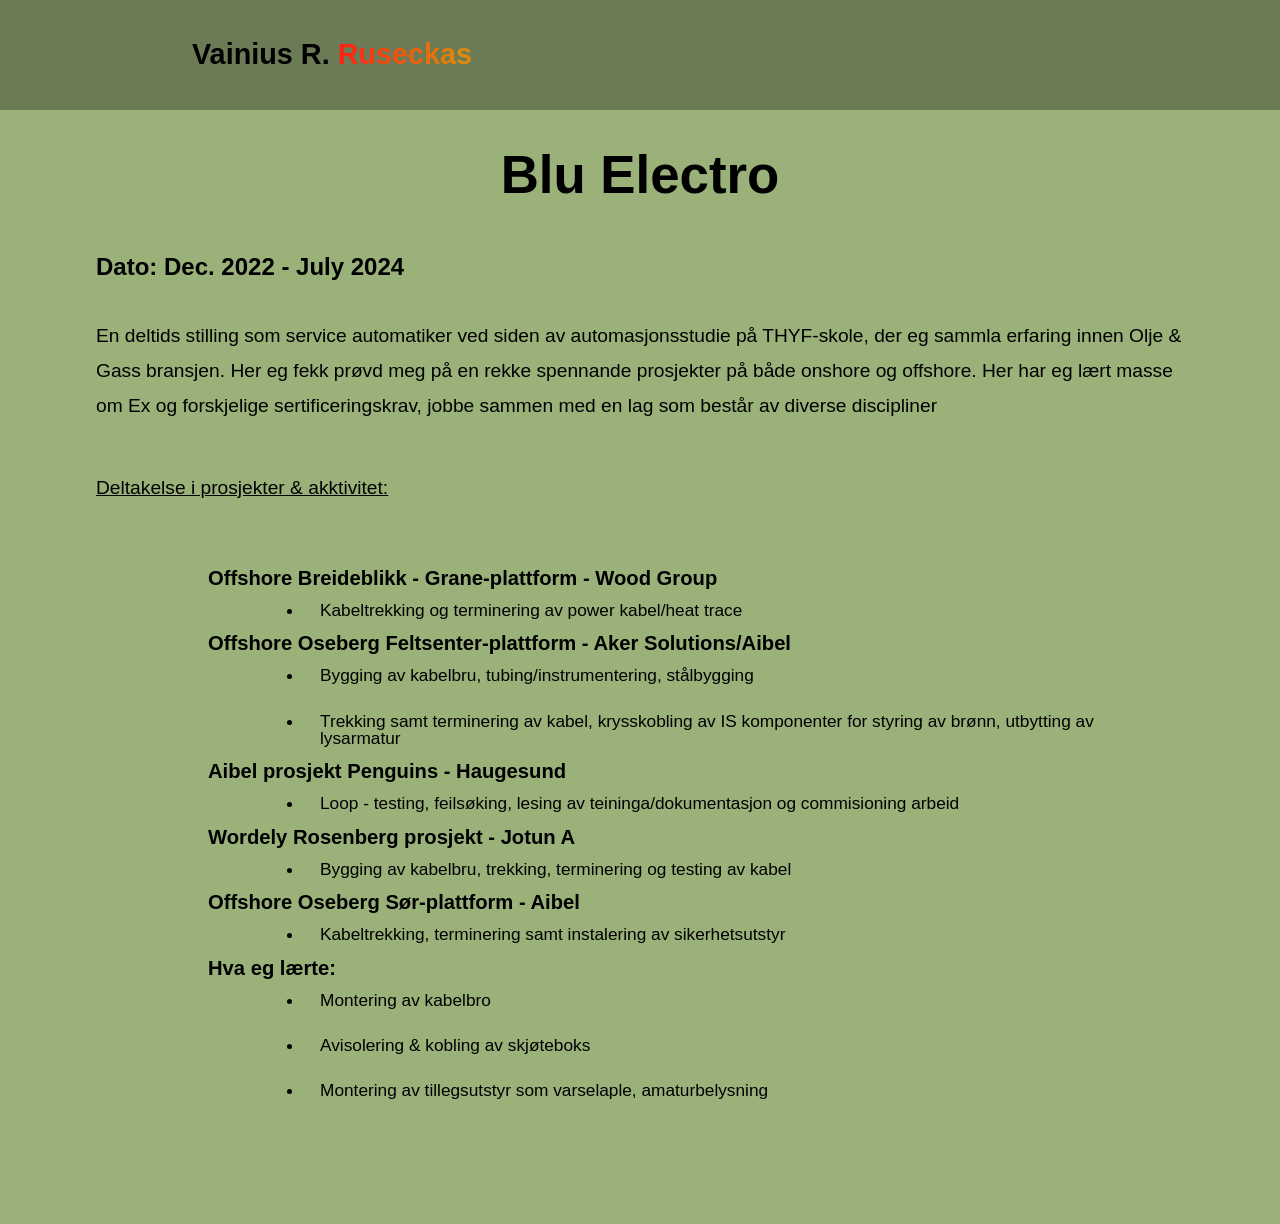
<file: Blu.html>
<!DOCTYPE html>
<html lang="en">
<head>
    <meta charset="UTF-8">
    <meta name="viewport" content="width=device-width, initial-scale=1.0">
    <link rel="icon" type="image/x-icon" href="briefcase-solid-full.svg">
    <link rel="stylesheet" href="Submenue.css">
    <title>Blu electro</title>
</head>
<body>
    <div id="Overskrift">
        <header class="header">
            <a href="javascript:history.back()" class="logo">Vainius R. <span>Ruseckas</span></a>
            <nav class="navbar">
            <!-- <a href="Portfolio.html">Tilbake</a> -->
    </nav>
        </header>
    
    </div>
    <section class="services">
        <h3 class="heading-MG">Blu Electro</h3>
        <h3 class="date">Dato: Dec. 2022 - July 2024</h3>
                <p>En deltids stilling som service automatiker ved siden av automasjonsstudie på THYF-skole, der eg sammla erfaring innen Olje & Gass bransjen. 
                    Her eg fekk prøvd meg på en rekke spennande prosjekter på både onshore og offshore. Her har eg lært masse om Ex og forskjelige sertificeringskrav,
                jobbe sammen med en lag som består av diverse discipliner</p>
                <p class="akktivitet">Deltakelse i prosjekter & akktivitet:</p>

                <div class="job">
            <h3>Offshore Breideblikk - Grane-plattform - Wood Group</h3>
                <ul>
                    <li>Kabeltrekking og terminering av power kabel/heat trace</li>
                </ul>
            <h3>Offshore Oseberg Feltsenter-plattform - Aker Solutions/Aibel</h3>
                <ul>
                    <li>Bygging av kabelbru, tubing/instrumentering, stålbygging</li>
                    <li>Trekking samt terminering av kabel, krysskobling av IS komponenter for styring av
brønn, utbytting av lysarmatur</li>
                </ul>
            <h3>Aibel prosjekt Penguins - Haugesund</h3>
                <ul>
                    <li>Loop - testing, feilsøking, lesing av teininga/dokumentasjon og commisioning arbeid</li>
                </ul>
            <h3>Wordely Rosenberg prosjekt - Jotun A</h3>
                <ul>
                    <li>Bygging av kabelbru, trekking, terminering og testing av kabel</li>
                </ul>
            <h3>Offshore Oseberg Sør-plattform - Aibel</h3>
                <ul>
                    <li>Kabeltrekking, terminering samt instalering av sikerhetsutstyr  </li>
                </ul>
                <h3>Hva eg lærte:</h3>
            <ul>
                <li>Montering av kabelbro</li>
                <li>Avisolering & kobling av skjøteboks</li>
                <li>Montering av tillegsutstyr som varselaple, amaturbelysning</li>
            </ul>
        </div>
    </section>
</body>
</html>
</file>
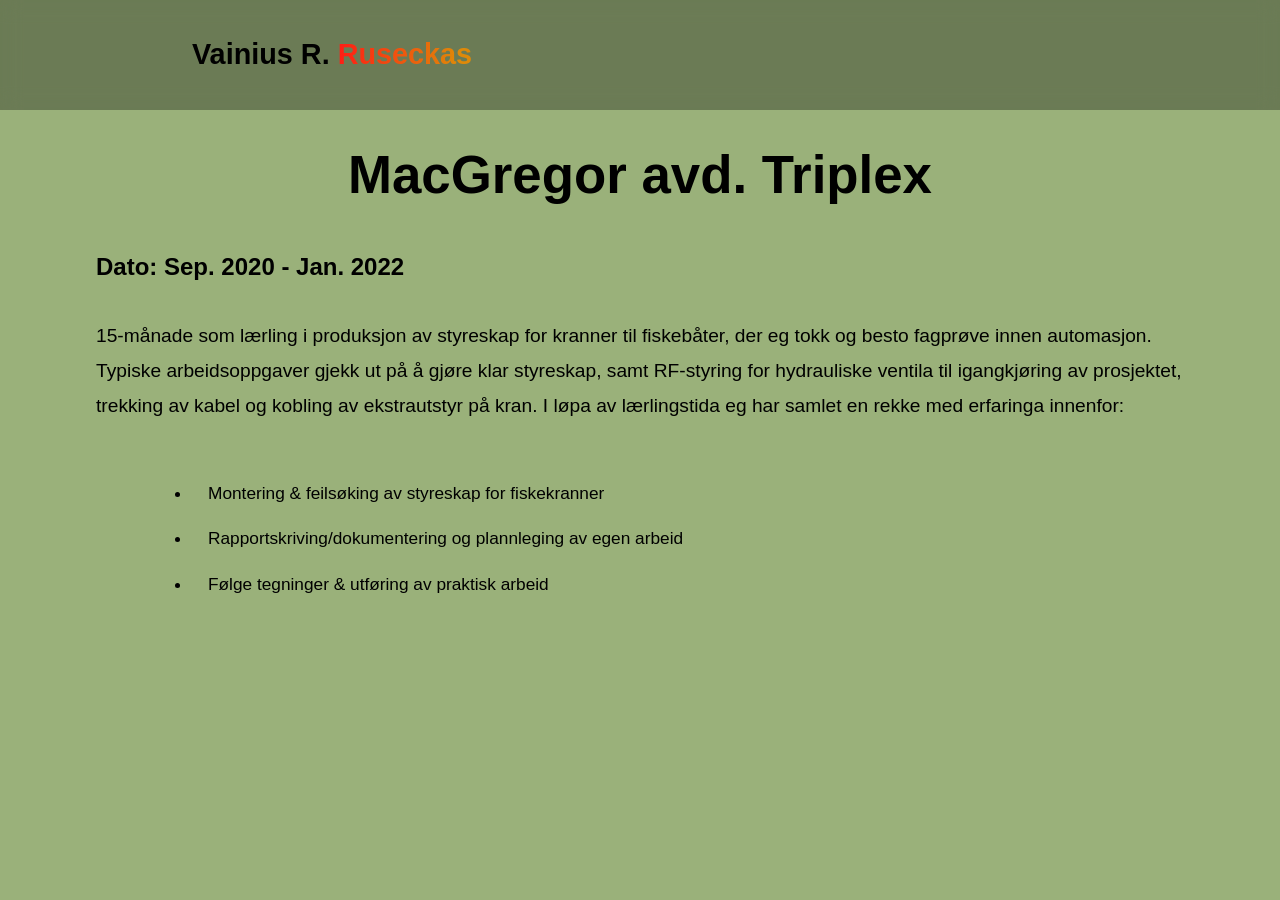
<file: MacGregor.html>
<!DOCTYPE html>
<html lang="en">

<head>
    <meta charset="UTF-8">
    <meta name="viewport" content="width=device-width, initial-scale=1.0">
    <link rel="icon" type="image/x-icon" href="briefcase-solid-full.svg">
    <link rel="stylesheet" href="Submenue.css">
    <title>MacGregor</title>
</head>

<body>
    <div id="Overskrift">
        <header class="header">
            <a href="javascript:history.back()" class="logo">Vainius R. <span>Ruseckas</span></a>
            <nav class="navbar"> 
                <!-- <a href="Portfolio.html">Tilbake</a> -->
        </nav>
        </header>
    </div>
    <section class="services">
        <h3 class="heading-MG">MacGregor avd. Triplex</h3>
    <div>
        <h3 class="date">Dato: Sep. 2020 - Jan. 2022</h3>
        <p>15-månade som lærling i produksjon av styreskap for kranner til fiskebåter, der eg tokk og besto fagprøve
            innen automasjon. Typiske arbeidsoppgaver gjekk ut på å gjøre klar styreskap, samt RF-styring for
            hydrauliske ventila til igangkjøring av prosjektet, trekking av kabel og kobling av ekstrautstyr på kran. I
            løpa av lærlingstida eg har samlet en rekke med erfaringa innenfor: </p>
        <ul>
            <li>Montering & feilsøking av styreskap for fiskekranner</li>
            <li>Rapportskriving/dokumentering og plannleging av egen arbeid</li>
            <li>Følge tegninger & utføring av praktisk arbeid</li>
        </ul>
    </div>
    </section>

</body>

</html>
</file>
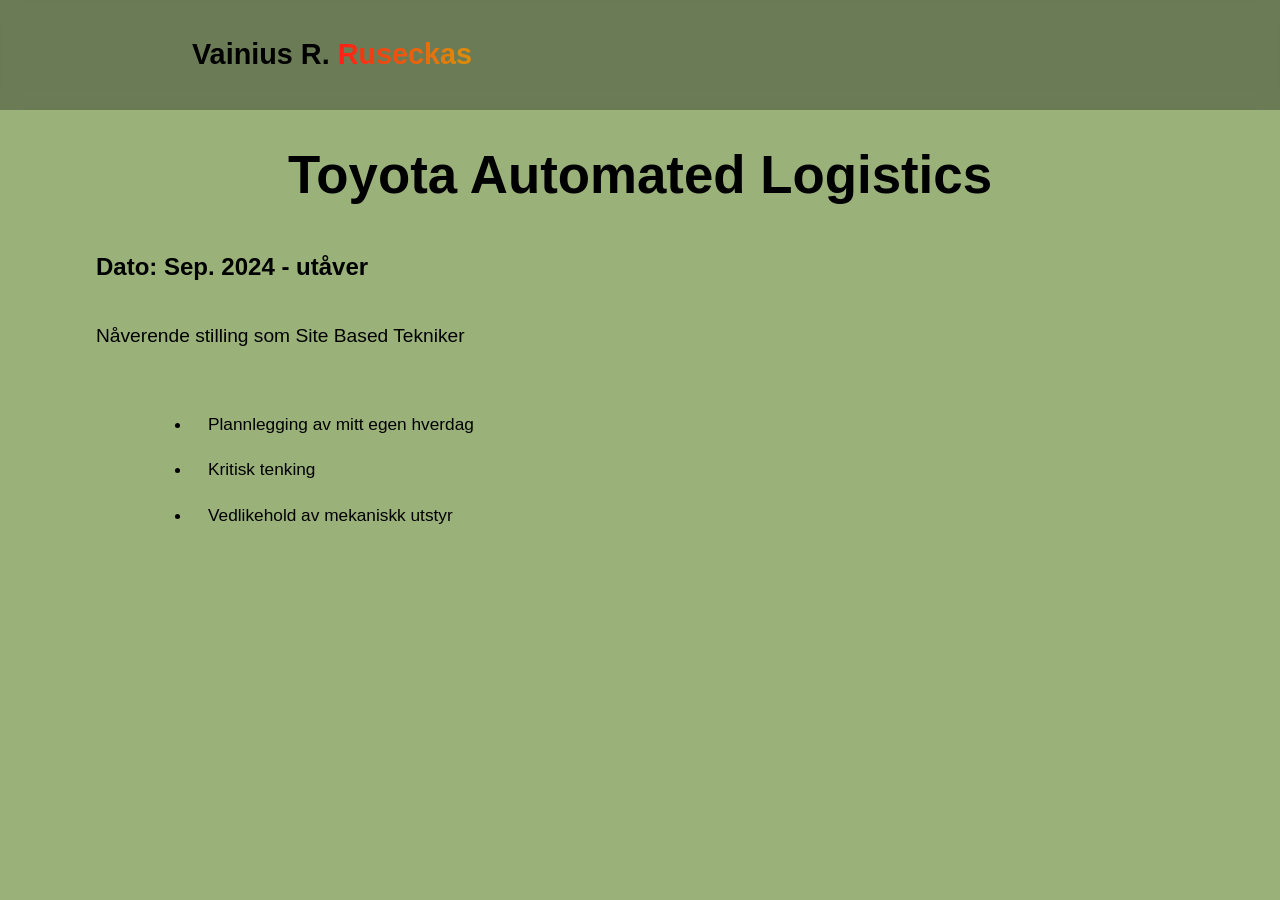
<file: TAL.html>
<!DOCTYPE html>
<html lang="en">
<head>
    <meta charset="UTF-8">
    <meta name="viewport" content="width=device-width, initial-scale=1.0">
    <link rel="stylesheet" href="Submenue.css">
    <link rel="icon" type="image/x-icon" href="briefcase-solid-full.svg">
    <title>Toyota Automated Logistics</title>
</head>
<body>
    <div id="Overskrift">
        <header class="header">
            <a href="javascript:history.back()" class="logo">Vainius R. <span>Ruseckas</span></a>
            <nav class="navbar">
                <!-- <a href="Portfolio.html">Tilbake</a> -->
            </nav>
        </header>
    </div>

    <section class="services">
        <h3 class="heading-MG" >Toyota Automated Logistics</h3>
        <h3 class="date">Dato: Sep. 2024 - utåver</h3>
            <p>Nåverende stilling som Site Based Tekniker</p>
                <ul>
                    <li>Plannlegging av mitt egen hverdag</li>
                    <li>Kritisk tenking</li>
                    <li>Vedlikehold av mekaniskk utstyr</li>
                </ul>
    </section>
</body>
</html>
</file>
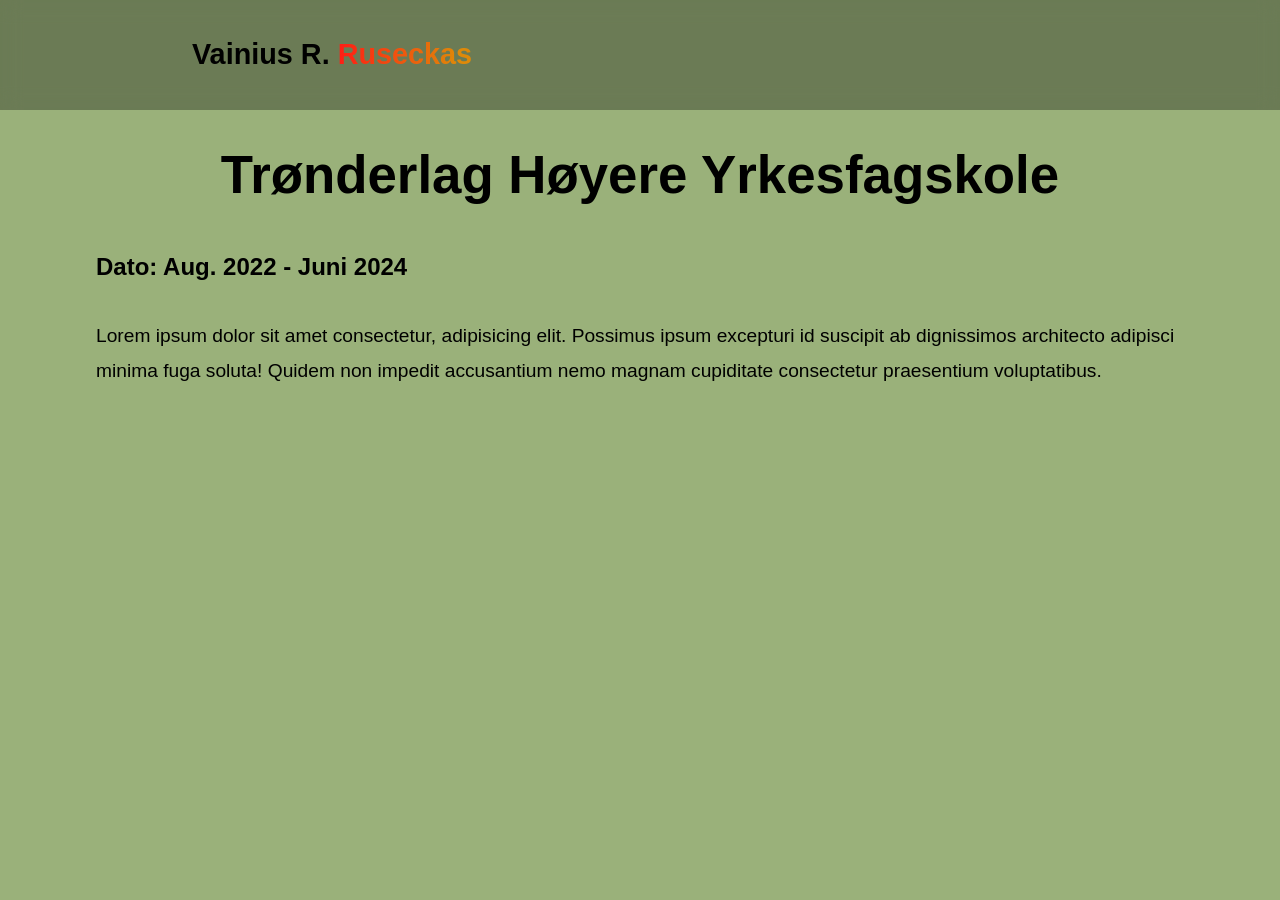
<file: THYF.html>
<!DOCTYPE html>
<html lang="en">
<head>
    <meta charset="UTF-8">
    <meta name="viewport" content="width=device-width, initial-scale=1.0">
    <link rel="icon" type="image/x-icon" href="briefcase-solid-full.svg">
    <link rel="stylesheet" href="Submenue.css">
    <title>Trønderlag Høyere Yrkesfagskole</title>
</head>
<body>
    <div id="Overskrift">
        <header class="header">
            <a href="javascript:history.back()" class="logo">Vainius R. <span>Ruseckas</span></a>
            <nav class="navbar">
            <!-- <a href="Portfolio.html">Tilbake</a> -->
    </nav>
        </header>
    
    </div>
    <section class="services">
        <h3 class="heading-MG">Trønderlag Høyere Yrkesfagskole</h3>
        <h3 class="date">Dato: Aug. 2022 - Juni 2024</h3>
                <p>Lorem ipsum dolor sit amet consectetur, adipisicing elit. Possimus ipsum excepturi id suscipit ab dignissimos architecto adipisci minima fuga soluta! Quidem non impedit accusantium nemo magnam cupiditate consectetur praesentium voluptatibus.</p>

                <div class="job">
            
        </div>
    </section>
</body>
</html>
</file>
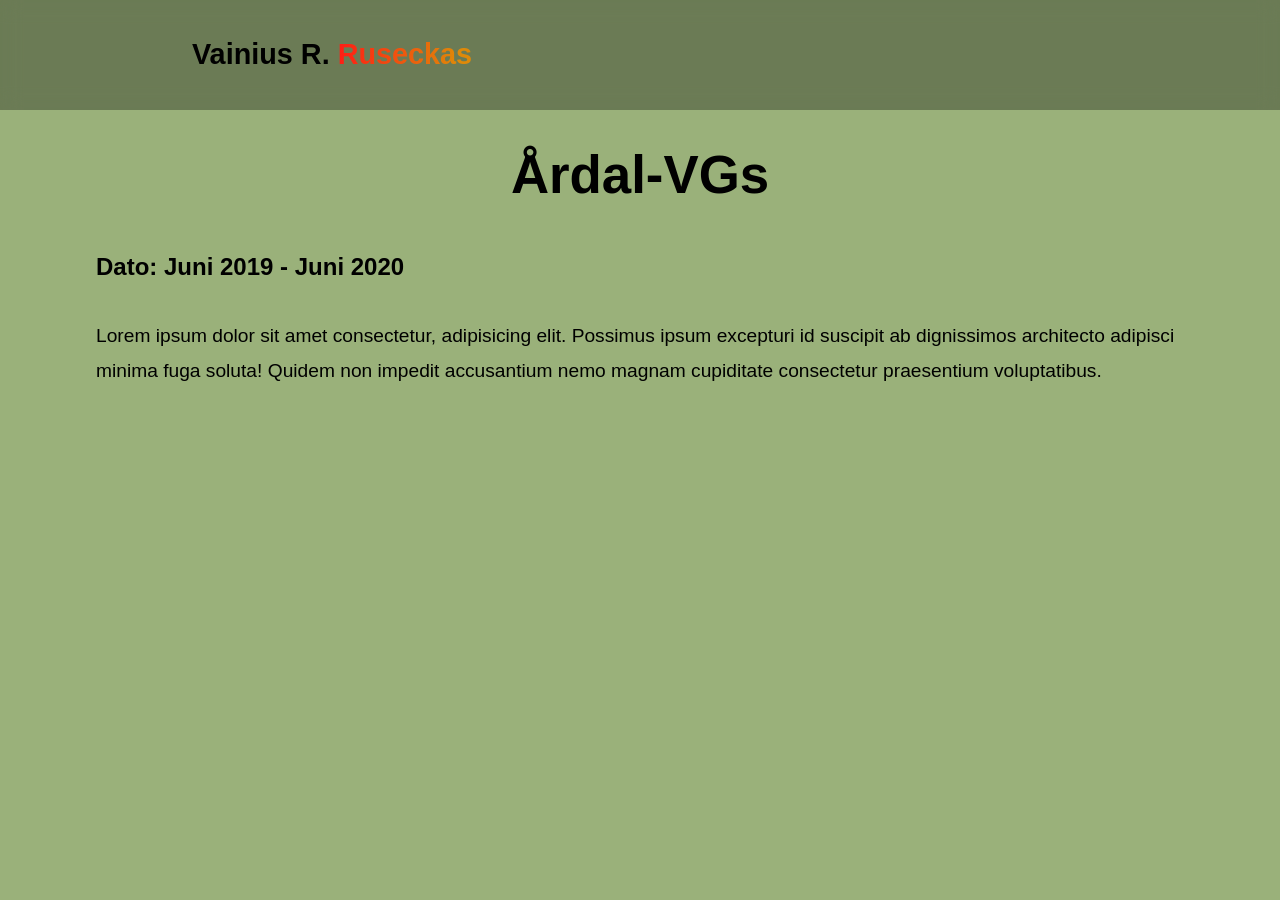
<file: Årdal-vgs.html>
<!DOCTYPE html>
<html lang="en">
<head>
    <meta charset="UTF-8">
    <meta name="viewport" content="width=device-width, initial-scale=1.0">
    <link rel="icon" type="image/x-icon" href="briefcase-solid-full.svg">
    <link rel="stylesheet" href="Submenue.css">
    <title>Årdal-vgs</title>
</head>
<body>
    <div id="Overskrift">
        <header class="header">
            <a href="javascript:history.back()" class="logo">Vainius R. <span>Ruseckas</span></a>
            <nav class="navbar">
            <!-- <a href="Portfolio.html">Tilbake</a> -->
        </nav>
        </header>
    </div>
    <section class="services">
        <h3 class="heading-MG">Årdal-VGs</h3>
        <h3 class="date">Dato: Juni 2019 - Juni 2020</h3>
                <p>Lorem ipsum dolor sit amet consectetur, adipisicing elit. Possimus ipsum excepturi id suscipit ab dignissimos architecto adipisci minima fuga soluta! Quidem non impedit accusantium nemo magnam cupiditate consectetur praesentium voluptatibus.</p>
        <div class="job">
            
        </div>
    </section>
</body>
</html>
</file>
<file: Submenue.css>
*{
    margin: 0;
    padding: 0;
    box-sizing: border-box;
    text-decoration: none;
    scroll-behavior: smooth;
    font-family:Arial, Helvetica, sans-serif;
}
:root{
    --bg-color: #9ab17a;
    --second-bg-color: #c3cc9b;
    --text-color: black;
    --main-color: #fbe8ce;
    --second-text-color: black;
}
html{
    font-size: 60%;
    overflow-x: hidden;
}

body{
    background: var(--bg-color);
    color: var(--text-color);
}
.header{
    position: fixed;
    width: 100%;
    top: 0;
    left: 0;
    padding: 4rem 15%;
    background: rgba(0,0,0,0.3);
    backdrop-filter: blur(10px);
    display: flex;
    justify-content: space-between;
    align-items: center;
    z-index: 1000;
}
#menu-icon{
    font-size: 3.5rem;
    color: var(--main-color);
    display: none;
}
.logo{
    font-size:3rem;
    color: var(--text-color);
    font-weight: 800;
    cursor: pointer;
    transition: 0.3 ease-in-out;
}
.logo:hover{
    transform: scale(1.1);
}

span{
    background: linear-gradient(270deg,#DF8908 10%, #ff1d15 100%);
    background-clip: text;
    color: transparent;
}
.navbar a{
    font-size: 1.8rem;
    color: var(--text-color);
    margin-left: 4rem;
    font-weight: 500;
    transition: 0.3 ease-in-out;
    border-bottom: 3px solid transparent;
}

.navbar a:hover{
    color: var(--main-color);
    border-bottom: 3px solid var(--main-color);
}
.gradient-btn{
    font-size:1.8rem;
    padding: 1rem 2rem;
    border-radius: 3rem;
    background: linear-gradient(270deg,#DF8908 10%, #ff1d15 100%);
    letter-spacing: 1px;
    cursor: pointer;
    transition: 0.3s ease-in-out;
    color: white;
    border: none;
    text-wrap: nowrap;
    text-decoration: none;
}
.gradient-btn:hover{
    transform: scale(1.05);
}
section{
    min-height: 100vh;
    padding: 10rem;
}

a{
    color:var(--second-text-color);
}

.social-icons a{
    display: inline-flex;
    justify-content: center;
    align-items: center;
    font-size: 3rem;
    padding: 1rem;
    background: transparent;
    border: 2px solid var(--main-color);
    border-radius: 50%;
    color: var(--main-color);
    margin: 3rem 0.5rem;
    transition: 0.3s ease-in-out;
}
.social-icons a:hover{
    color: var(--text-color);
    background-color: var(--main-color);
    transform: scale(1.2) translateY(-5px);
    box-shadow: 0 0 25px var(--main-color);
}

.btn-group{
  display: flex;
  gap: 1.5rem;  
}
.btn{
    display: inline-block;
    padding: 1rem 3rem;
    background-color: var(--main-color);
    box-shadow: 0 0 25px var(--main-color);
    border-radius: 3rem;
    font-size: 1.8rem;
    color: black;
    border: 2px solid transparent;
    font-weight: 600;
    transition: 0.3s ease-in-out;
}
.btn:hover{
    transform: scale(1.05);
    box-shadow: 0 0 25px var(--main-color),
                0 0 50px var(--main-color); 
}

.btn-group a:nth-of-type(2){
    background-color: black;
    color: var(--main-color);
    border: 2px solid var(--main-color);
    box-shadow: 0 0 25px transparent;
}

.btn-group a:nth-of-type(2):hover{
    box-shadow: 0 0 25px var(--main-color);
    background-color: var(--main-color);
    color: black;
}

::-webkit-scrollbar{
    width: 20px;
}
::-webkit-scrollbar-thumb{
    background-color: var(--main-color);
}
::-webkit-scrollbar-track{
    background-color: var(--bg-color);
}

.heading{
    text-align: center;
    font-size: 7rem;
    margin: 5rem 0;
}

.heading-MG{
    text-align: center;
    font-size: 5.5rem;
    margin: 5rem 0;
}
.services .date{
    font-size: 2.5rem;
    margin-bottom: 4rem;
}
.services p{
    font-size: 2rem;
    line-height: 1.8;
    margin-bottom: 5rem;
}

.services ul li, .job{
    /* display: block; */
    font-size: 1.8rem;
    padding: 14px 16px;
    margin-left: 10rem;
    text-decoration: none;
    line-height: 1;
}
.akktivitet{
    text-decoration: underline;
}

.services{
    background-color: var(--bg-color);
    color: var(--second-text-color);
}

.footer{
    background-color: var(--second-bg-color);
    padding: 50px 0;
}
.footer .social-icons{
    text-align: center;
    /* font-size: 1.8rem; */
}
.footer ul{
        text-align: center;
        font-size: 1.8rem; 
}
.footer ul li{
    display: inline-block;
    margin-left: 20px;
}
.footer ul li a{
    color: black;
    border-bottom: 3px solid transparent;
    transition: 0.3s ease-in-out;
}
.footer ul li a:hover{
    border-bottom: 3px solid var(--main-color);
}

@media(max-width: 1285px){
    #menu-icon{
        display: block;
    }
    .navbar{
        position: absolute;
        top: 100%;
        right: 0;
        width: 50%;
        padding: 1rem 3rem;
        background: rgba(0, 0, 0, 0.8);
        border-bottom-left-radius: 2rem;
        border-left: 2px solid var(--main-color);
        border-bottom: 2px solid var(--main-color);
        display: none;
    }
    .navbar a{
        display: block;
        font-size: 2rem;
        margin: 3rem 0;
        color: var(--text-color)
    }
    .navbar .active{
        display: block;
    }
    .gradient-btn{
        display: none;
    }
    .home{
        flex-direction: column-reverse;
        margin: 5rem 0;
        gap: 5rem;
    }
    .home-content{
        align-items: center;
        text-align: center;
    }
    .home-img img{
        width: 56vw;
    }
    .about{
        flex-direction: column-reverse;
        text-align: center;
    }
    .about h2{
        text-align: center;
        margin:2rem 0;
    }
    .about img{
        width: 52vw;
    }
    .contact form{
        flex-direction: column;
    }
}
</file>
